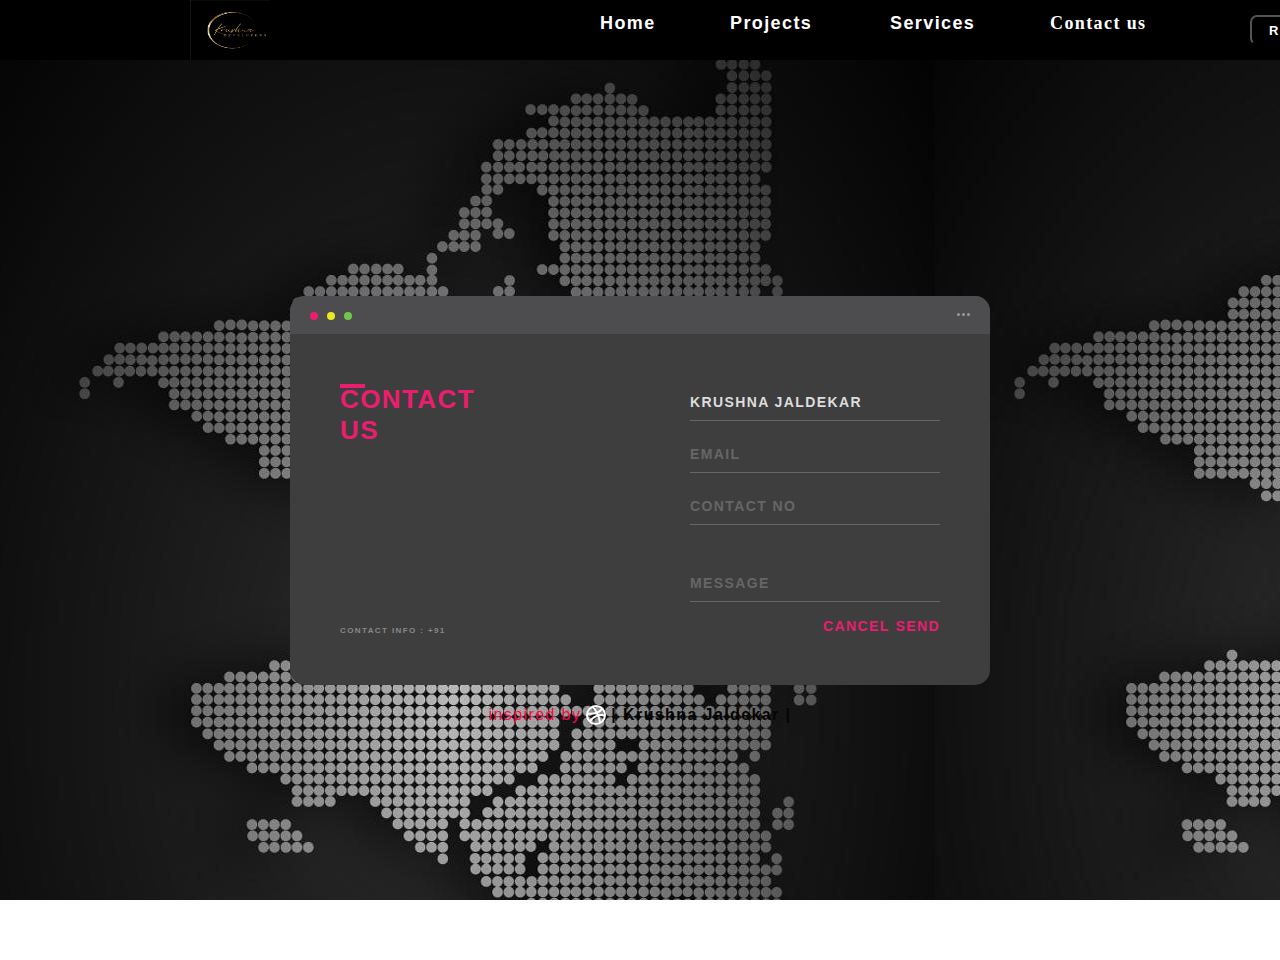
<file: contact.html>
<!DOCTYPE html>
<html lang="en">

<head>
    <meta charset="UTF-8">
    <meta name="viewport" content="width=device-width, initial-scale=1.0">
    <title>Contact</title>
</head>
<link rel="stylesheet" href="style.css">
<body>
    <div class="container">
        <div class="navbar">
            <div class="row2">
                <a class="row21" href="index.html">Home</a>
                <a class="row22" href="projects.html">Projects</a>
                <a class="row23" href="services.html">Services</a>
                <a class="row24" href="contact.html">Contact us </a>
                <i class="bi bi-brightness-high-fill" id="toggleDark"></i>
                <button  onclick="proposal.html" class="btn-1">REQUEST PROPOSAL</button>
                <img src="logo1.png" class="logo">


            </div>
        </div>
        <div class="mainc">
            <div class="background">
                <div class="container">
                  <div class="screen">
                    <div class="screen-header">
                      <div class="screen-header-left">
                        <div class="screen-header-button close"></div>
                        <div class="screen-header-button maximize"></div>
                        <div class="screen-header-button minimize"></div>
                      </div>
                      <div class="screen-header-right">
                        <div class="screen-header-ellipsis"></div>
                        <div class="screen-header-ellipsis"></div>
                        <div class="screen-header-ellipsis"></div>
                      </div>
                    </div>
                    <div class="screen-body">
                      <div class="screen-body-item left">
                        <div class="app-title">
                          <span>CONTACT</span>
                          <span>US</span>
                        </div>
                        <div class="app-contact">CONTACT INFO : +91</div>
                      </div>
                      <div class="screen-body-item">
                        <div class="app-form">
                          <div class="app-form-group">
                            <input class="app-form-control" placeholder="NAME" value="Krushna Jaldekar">
                          </div>
                          <div class="app-form-group">
                            <input class="app-form-control" placeholder="EMAIL">
                          </div>
                          <div class="app-form-group">
                            <input class="app-form-control" placeholder="CONTACT NO">
                          </div>
                          <div class="app-form-group message">
                            <input class="app-form-control" placeholder="MESSAGE">
                          </div>
                          <div class="app-form-group buttons">
                            <button class="app-form-button">CANCEL</button>
                            <button class="app-form-button">SEND</button>
                          </div>
                        </div>
                      </div>
                    </div>
                  </div>
                  <div class="credits">
                    inspired by
                    <a class="credits-link" href="https://dribbble.com/shots/2666271-Contact" target="_blank">
                      <svg class="dribbble" viewBox="0 0 200 200">
                        <g stroke="#ffffff" fill="none">
                          <circle cx="100" cy="100" r="90" stroke-width="20"></circle>
                          <path d="M62.737004,13.7923523 C105.08055,51.0454853 135.018754,126.906957 141.768278,182.963345" stroke-width="20"></path>
                          <path d="M10.3787186,87.7261455 C41.7092324,90.9577894 125.850356,86.5317271 163.474536,38.7920951" stroke-width="20"></path>
                          <path d="M41.3611549,163.928627 C62.9207607,117.659048 137.020642,86.7137169 189.041451,107.858103" stroke-width="20"></path>
                        </g>
                      </svg>
                      | Krushna Jaldekar |
                    </a>
                  </div>
                </div>
        </div>
    </div>




    </body>

</html>
</file>
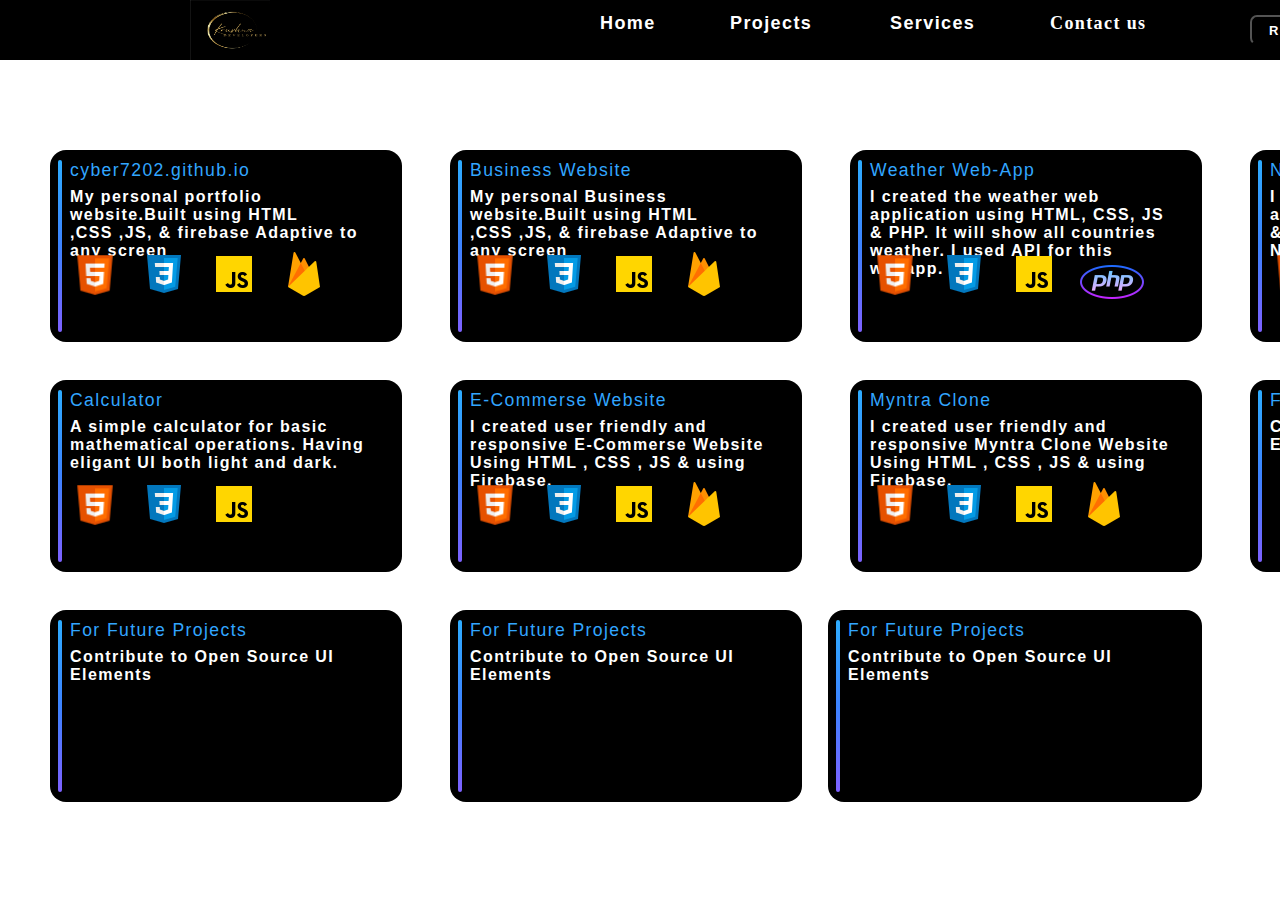
<file: projects.html>
<!DOCTYPE html>
<html lang="en">

<head>
    <meta charset="UTF-8">
    <meta name="viewport" content="width=device-width, initial-scale=1.0">
    <title>Projrcts</title>
</head>
<link rel="stylesheet" href="style.css">

<body>
    <div class="container">
        <div class="navbar">
            <div class="row2">
                <a class="row21" href="index.html">Home</a>
                <a class="row22" href="projects.html">Projects</a>
                <a class="row23" href="services.html">Services</a>
                <a class="row24" href="contact.html">Contact us </a>
                <i class="bi bi-brightness-high-fill" id="toggleDark"></i>
                <button class="btn-1">REQUEST PROPOSAL</button>
                <img src="logo1.png" class="logo">
            </div>
        </div>
        <div>
            <div class="notification">
                <div class="notiglow"></div>
                <div class="notiborderglow"></div>
                <div class="notititle">cyber7202.github.io</div>
                <div class="notibody">My personal portfolio website.Built using HTML<br> ,CSS ,JS, & firebase Adaptive
                    to any screen
                    <img src="html.png" class="b1">
                    <img src="css.png" class="b2">
                    <img src="javascript.png" class="b3">
                    <img src="firebase.png" class="b4">
                </div>

            </div>


            <!-- <div class="notification1">
                <div class="notiglow1"></div>
                <div class="notiborderglow1"></div>
                <div class="notititle1">Welcome To Uiverse</div>
                <div class="notibody1">Contribute to Open Source UI Elements</div>
              </div> -->

            <div class="notification2">
                <div class="notiglow2"></div>
                <div class="notiborderglow2"></div>
                <div class="notititle2">Business Website</div>
                <div class="notibody2">My personal Business website.Built using HTML<br> ,CSS ,JS, & firebase Adaptive
                    to any screen
                    <img src="html.png" class="b5">
                    <img src="css.png" class="b6">
                    <img src="javascript.png" class="b7">
                    <img src="firebase.png" class="b8">
                </div>
            </div>


            <div class="notification3">
                <div class="notiglow3"></div>
                <div class="notiborderglow3"></div>
                <div class="notititle3">Weather Web-App</div>
                <div class="notibody3">I created the weather web application using HTML, CSS, JS & PHP. It will show all
                    countries weather. I used API for this webapp.
                    <img src="html.png" class="b9">
                    <img src="css.png" class="b10">
                    <img src="javascript.png" class="b11">
                    <img src="php.png" class="b12">
                </div>
            </div>




            <div class="notification4">
                <div class="notiglow4"></div>
                <div class="notiborderglow4"></div>
                <div class="notititle4">News-Monkey Website</div>
                <div class="notibody4">I created the weather web application using HTML, CSS, JS & PHP. It will show all types of News. I used API for this webap
                    <img src="html.png" class="b13">
                    <img src="css.png" class="b14">
                    <img src="javascript.png" class="b15">
                </div>
            </div>




            <div class="notification5">
                <div class="notiglow5"></div>
                <div class="notiborderglow5"></div>
                <div class="notititle5">Calculator</div>
                <div class="notibody5">A simple calculator for basic mathematical operations. Having eligant UI both light and dark.
                    <img src="html.png" class="b17">
                    <img src="css.png" class="b18">
                    <img src="javascript.png" class="b19">
                </div>
            </div>


            <div class="notification6">
                <div class="notiglow6"></div>
                <div class="notiborderglow6"></div>
                <div class="notititle6">E-Commerse Website</div>
                <div class="notibody6">I created user friendly and responsive  E-Commerse Website Using HTML , CSS , JS & using Firebase.
                    <img src="html.png" class="b21">
                    <img src="css.png" class="b22">
                    <img src="javascript.png" class="b23">
                    <img src="firebase.png" class="b24">
                </div>
            </div>

            <div class="notification7">
                <div class="notiglow7"></div>
                <div class="notiborderglow7"></div>
                <div class="notititle7">Myntra Clone</div>
                <div class="notibody7">I created user friendly and responsive  Myntra Clone Website Using HTML , CSS , JS & using Firebase.
                    <img src="html.png" class="b25">
                    <img src="css.png" class="b26">
                    <img src="javascript.png" class="b27">
                    <img src="firebase.png" class="b28">
                </div>
            </div>


            <div class="notification8">
                <div class="notiglow8"></div>
                <div class="notiborderglow8"></div>
                <div class="notititle8">For Future Projects</div>
                <div class="notibody8">Contribute to Open Source UI Elements</div>
            </div>




            <div class="notification9">
                <div class="notiborderglow9"></div>
                <div class="notititle9">For Future Projects</div>
                <div class="notibody9">Contribute to Open Source UI Elements</div>
            </div>

            <div class="notification10">
                <div class="notiborderglow10"></div>
                <div class="notititle10">For Future Projects</div>
                <div class="notibody10">Contribute to Open Source UI Elements</div>
            </div>

            <div class="notification11">
                <div class="notiborderglow11"></div>
                <div class="notititle11">For Future Projects</div>
                <div class="notibody11">Contribute to Open Source UI Elements</div>
            </div>

            <div class="notification12">
                <div class="notiborderglow12"></div>
                <div class="notititle12">For Future Projects</div>
                <div class="notibody12">Contribute to Open Source UI Elements</div>
            </div>


        </div>
    </div>
</body>

</html>
</file>
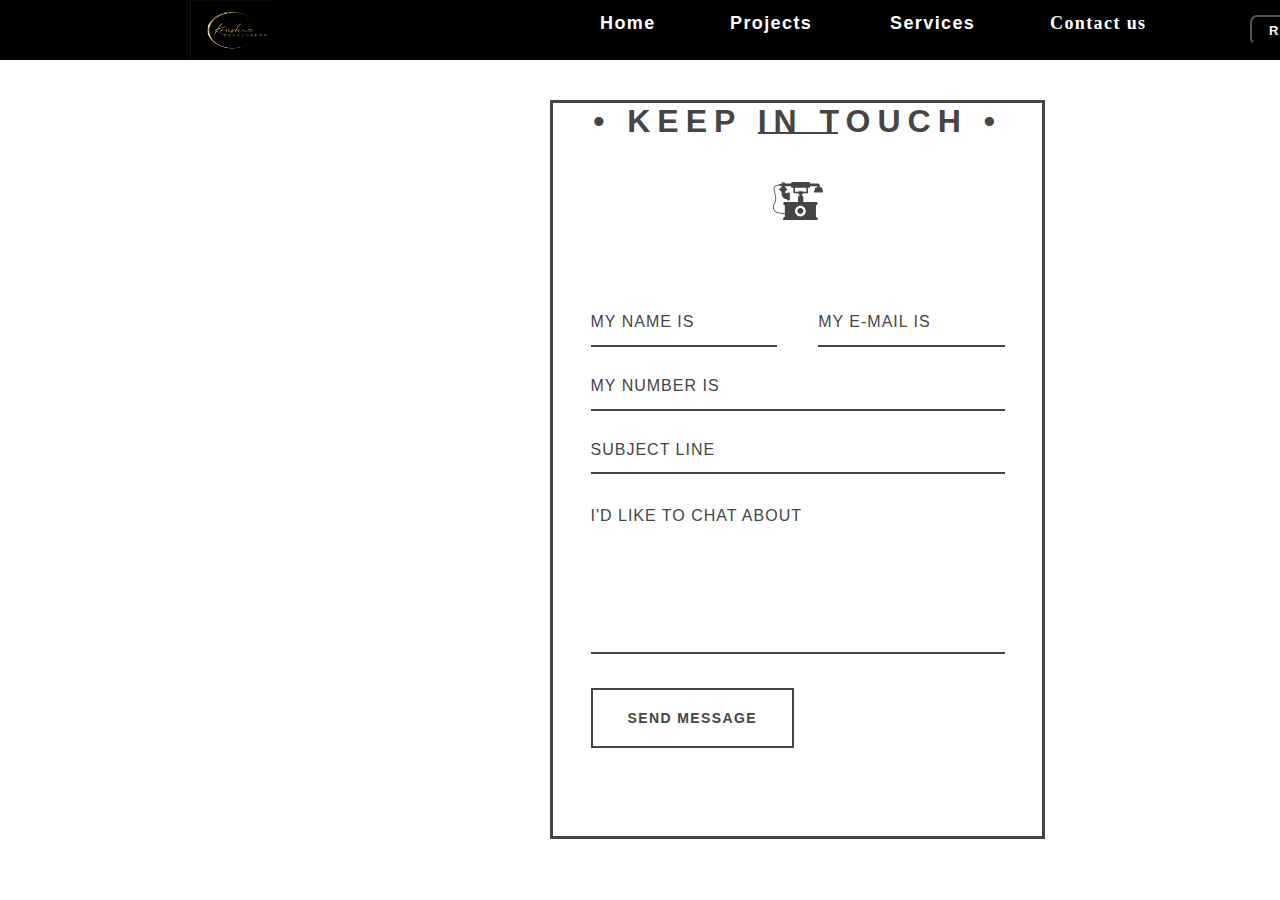
<file: proposal.html>
<!DOCTYPE html>
<html lang="en">
<head>
    <meta charset="UTF-8">
    <meta name="viewport" content="width=device-width, initial-scale=1.0">
    <title>Request Proposal</title>
</head>
<link rel="stylesheet" href="style.css">
<body>
    <div class="container">
        <div class="navbar">
            <div class="row2">
                <a class="row21" href="index.html">Home</a>
                <a class="row22" href="projects.html">Projects</a>
                <a class="row23" href="services.html">Services</a>
                <a class="row24" href="contact.html">Contact us </a>
                <i class="bi bi-brightness-high-fill" id="toggleDark"></i>
                <button class="btn-1">REQUEST PROPOSAL</button>
                <img src="logo1.png" class="logo">


            </div>
            <div class="proposal">
                <div id="container">
                    <h1>&bull; Keep in Touch &bull;</h1>
                    <div class="underline">
                    </div>
                    <div class="icon_wrapper">
                      <svg class="icon" viewBox="0 0 145.192 145.192">
                        <path d="M126.82,32.694c-2.804,0-5.08,2.273-5.08,5.075v2.721c-1.462,0-2.646,1.185-2.646,2.647v1.995    c0,1.585,1.286,2.873,2.874,2.873h20.577c1.462,0,2.646-1.185,2.646-2.647v-3.041c0-1.009-0.816-1.825-1.823-1.825v-2.722    c0-2.802-2.276-5.075-5.079-5.075h-1.985v-3.829c0-3.816-3.095-6.912-6.913-6.912h-0.589h-20.45c0-2.67-2.164-4.835-4.833-4.835    H56.843c-2.67,0-4.835,2.165-4.835,4.835H34.356v-3.384h-9.563v3.384v1.178h-7.061v1.416c-2.67,0.27-10.17,1.424-13.882,5.972    c-1.773,2.17-2.44,4.791-1.983,7.793c0.463,3.043,1.271,6.346,2.128,9.841c2.354,9.616,5.024,20.515,0.549,28.077    C2.647,79.44-3.125,90.589,2.201,99.547c4.123,6.935,13.701,10.44,28.5,10.44c1.186,0,2.405-0.023,3.658-0.068v9.028h-0.296    c-2.516,0-4.558,2.039-4.558,4.558v4.566h100.04v-4.564c0-2.519-2.039-4.558-4.558-4.558h-0.297V84.631h0.297    c2.519,0,4.558-2.037,4.558-4.556v-0.009c0-2.516-2.039-4.556-4.556-4.556l-36.786-0.009V61.973c0-2.193-1.777-3.971-3.972-3.971    v-4.711h0.456c1.629,0,2.952-1.32,2.952-2.949h14.227V34.459h1.658c2.672,0,4.834-2.165,4.834-4.834h20.45v3.069H126.82z     M34.06,75.511c-2.518,0-4.558,2.04-4.558,4.556v0.009c0,2.519,2.042,4.556,4.558,4.556h0.296v24.12l-0.042-1.168    c-15.994,0.574-26.122-2.523-30.106-9.229C-0.464,90.5,4.822,80.347,6.55,77.423c4.964-8.382,2.173-19.774-0.29-29.825    c-0.843-3.442-1.639-6.696-2.088-9.638c-0.354-2.35,0.129-4.3,1.484-5.958c3.029-3.714,9.509-4.805,12.076-5.1v1.233h7.061v1.49    v2.684c-2.403,1.114-4.153,2.997-4.676,5.237H18.15c-0.584,0-1.056,0.474-1.056,1.056v0.83c0,0.584,0.475,1.056,1.056,1.056h1.984    c0.561,2.18,2.304,3.999,4.658,5.092v0.029c0,0-2.282,20.823,16.479,22.099v1.102c0,1.177,0.955,2.133,2.133,2.133h3.297    c1.178,0,2.133-0.956,2.133-2.133V50.135c0-1.177-0.955-2.132-2.133-2.132h-3.297c-1.178,0-2.133,0.955-2.133,2.132    c-1.575-0.235-5.532-1.17-6.635-4.547c2.36-1.092,4.109-2.913,4.669-5.097h1.308c0.722,0,1.309-0.584,1.309-1.308v-0.578    c0-0.584-0.475-1.056-1.056-1.056h-1.539c-0.542-2.332-2.416-4.271-4.968-5.363v-2.559h17.651c0,2.67,2.166,4.835,4.836,4.835 h2.392v15.88h13.639c0,1.629,1.321,2.949,2.951,2.949h0.899v4.711c-2.194,0-3.972,1.778-3.972,3.971v13.529L34.06,75.511z     M95.188,101.78c0,8.655-7.012,15.665-15.664,15.665c-8.653,0-15.667-7.01-15.667-15.665c0-8.647,7.014-15.664,15.667-15.664    C88.177,86.116,95.188,93.132,95.188,101.78z M97.189,45.669h-9.556c0-0.896-0.726-1.62-1.619-1.62H74.494    c-0.896,0-1.621,0.727-1.621,1.62h-8.967v-11.21h33.283V45.669z"></path>
                        <path d="M70.865,101.78c0,4.774,3.886,8.657,8.66,8.657c4.774,0,8.657-3.883,8.657-8.657c0-4.773-3.883-8.656-8.657-8.656    C74.751,93.124,70.865,97.006,70.865,101.78z"></path>
                      </svg>
                    </div>
                    <form action="#" method="post" id="contact_form">
                      <div class="name">
                        <label for="name"></label>
                        <input type="text" placeholder="My name is" name="name" id="name_input" required>
                      </div>
                      <div class="email">
                        <label for="email"></label>
                        <input type="email" placeholder="My e-mail is" name="email" id="email_input" required>
                      </div>
                      <div class="telephone">
                        <label for="name"></label>
                        <input type="text" placeholder="My number is" name="telephone" id="telephone_input" required>
                      </div>
                      <div class="subject">
                        <label for="subject"></label>
                        <select placeholder="Subject line" name="subject" id="subject_input" required>
                          <option disabled hidden selected>Subject line</option>
                          <option>I'd like to start a project</option>
                          <option>I'd like to ask a question</option>
                          <option>I'd like to make a proposal</option>
                        </select>
                      </div>
                      <div class="message">
                        <label for="message"></label>
                        <textarea name="message" placeholder="I'd like to chat about" id="message_input" cols="30" rows="5" required></textarea>
                      </div>
                      <div class="submit">
                        <input type="submit" value="Send Message" id="form_button" />
                      </div>
                    </form><!-- // End form -->
                  </div><!-- // End #container -->
            </div>
        </div>
</body>
</html>
</file>
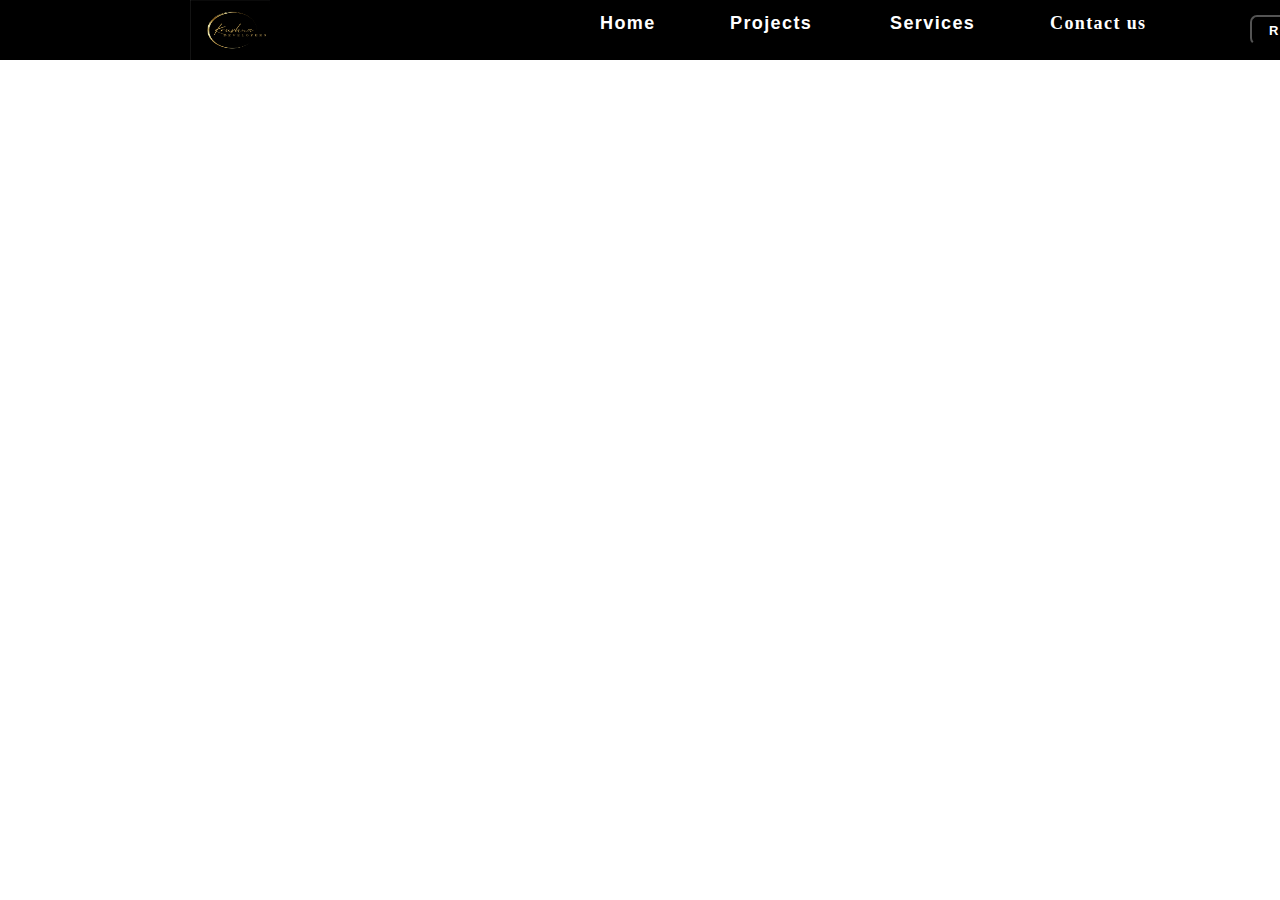
<file: services.html>
<!DOCTYPE html>
<html lang="en">
<head>
    <meta charset="UTF-8">
    <meta name="viewport" content="width=device-width, initial-scale=1.0">
    <title>Services</title>
</head>
<link rel="stylesheet" href="style.css">
<body>
    <div class="container">
        <div class="navbar">
            <div class="row2">
                <a class="row21" href="index.html">Home</a>
                <a class="row22" href="projects.html">Projects</a>
                <a class="row23" href="services.html">Services</a>
                <a class="row24" href="contact.html">Contact us </a>
                <i class="bi bi-brightness-high-fill" id="toggleDark"></i>
                <button class="btn-1">REQUEST PROPOSAL</button>
                <img src="logo1.png" class="logo">


            </div>
        </div>
</body>
</html>
</file>
<file: style.css>
* {
      margin: 0;
      padding: 0;
    }


    @import url('https://fonts.googleapis.com/css2?family=AR+One+Sans&display=swap');

    .navbar {
      height: 60px;
      width: 100%;
      background-color: black;
      font-family: 'AR One Sans', sans-serif;
      display: flex;
    }

    .row21 {
      width: 70px;
      height: 50px;
      color: white;
      /* border: 2px solid white; */
      font-size: 18px;
      position: absolute;
      top: 13px;
      left: 600px;
      text-decoration: none;
      cursor: pointer;
      font-family: 'AR One Sans', sans-serif;
    }

    .row21:hover {
      width: 70px;
      height: 50px;
      color: red;
      /* border: 2px solid white; */
      font-size: 18px;
      position: absolute;
      top: 13px;
      left: 600px;
      text-decoration: none;
      cursor: pointer;
      font-family: 'Playpen Sans', cursive;
    }

    .row22 {
      width: 100px;
      height: 50px;
      color: white;
      /* border: 2px solid white; */
      font-size: 18px;
      position: absolute;
      top: 13px;
      position: absolute;
      left: 730px;
      text-decoration: none;
      cursor: pointer;
      font-family: 'AR One Sans', sans-serif;
    }

    .row22:hover {
      width: 100px;
      height: 50px;
      color: white;
      /* border: 2px solid white; */
      font-size: 18px;
      position: absolute;
      top: 13px;
      position: absolute;
      left: 730px;
      text-decoration: none;
      cursor: pointer;
      color: red;
      font-family: 'Playpen Sans', cursive;
    }

    .row23 {
      width: 100px;
      height: 50px;
      color: white;
      /* border: 2px solid white; */
      font-size: 18px;
      position: absolute;
      top: 13px;
      position: absolute;
      left: 890px;
      text-decoration: none;
      cursor: pointer;
      font-family: 'AR One Sans', sans-serif;
    }


    .row23:hover {
      width: 100px;
      height: 50px;
      color: white;
      /* border: 2px solid white; */
      font-size: 18px;
      position: absolute;
      top: 13px;
      position: absolute;
      left: 890px;
      text-decoration: none;
      cursor: pointer;
      color: red;
      font-family: 'AR One Sans', sans-serif;
    }

    .row24 {
      width: 130px;
      height: 50px;
      color: white;
      /* border: 2px solid white; */
      font-size: 18px;
      position: absolute;
      top: 13px;
      position: absolute;
      left: 1050px;
      text-decoration: none;
      cursor: pointer;
      font-family: 'Playpen Sans', cursive;
    }

    .row24:hover {
      width: 130px;
      height: 50px;
      color: white;
      /* border: 2px solid white; */
      font-size: 18px;
      position: absolute;
      top: 13px;
      position: absolute;
      left: 1050px;
      text-decoration: none;
      cursor: pointer;
      color: red;
      font-family: 'AR One Sans', sans-serif;
    }

    .btn-1 {
      width: 200px;
      height: 30px;
      color: white;
      /* border: 2px solid white; */
      font-size: 13px;
      position: absolute;
      top: 15px;
      position: absolute;
      left: 1250px;
      text-decoration: none;
      cursor: pointer;

      background-color: transparent;
      border-radius: 7px;
      font-family: 'AR One Sans', sans-serif;
    }

    .btn-1:hover {
      width: 200px;
      height: 30px;
      color: red;
      /* border: 2px solid white; */
      font-size: 13px;
      position: absolute;
      top: 15px;
      position: absolute;
      left: 1250px;
      text-decoration: none;
      cursor: pointer;
      background-color: transparent;
      border-radius: 6px;

    }


    .logo {
      height: 60px;
      width: 80px;
      position: absolute;
      left: 190px;

    }

    .r1 {
      height: 2000px;
      width: 1536px;
      border: 2px solid black;
      position: absolute;
      top: 60px;
    }



    .animated-text {
      height: 100px;
      width: 600px;
      font-size: 34px;
      font-weight: 600;
      min-width: 280px;
      position: absolute;
      left: 200px;
      top: 120px;
    }

    .animated-text span {
      position: relative;
    }

    .animated-text span::before {
      content: "Youtuber";
      color: rgb(137, 108, 5);
      ;
      animation: words 20s infinite;
    }

    .animated-text span::after {
      content: "";
      position: absolute;
      width: calc(100% + 15px);
      height: 100%;
      background-color: white;
      border-left: 2px solid rgb(137, 108, 5);
      ;
      ;
      right: -2px;
      animation: cursor .8s infinite, typing 20s steps(20) infinite;
    }

    @keyframes cursor {
      to {
        border-left: 2px rgb(229, 224, 224);
      }
    }


    @keyframes words {

      0%,
      20% {
        content: "Web Developement |";
      }

      21%,
      40% {
        content: "Software Developement |";
      }

      41%,
      60% {
        content: "Tester |";
      }

      61%,
      80% {
        content: "Android Developemnt |";
      }

      81%,
      100% {
        content: "Game Developement |";
      }
    }

    @keyframes typing {

      10%,
      15%,
      30%,
      35%,
      50%,
      55%,
      70%,
      75%,
      90%,
      95% {
        width: 0;
      }

      5%,
      20%,
      25%,
      40%,
      45%,
      60%,
      65%,
      80%,
      85% {
        width: calc(100% + 8px);
      }
    }

    .animated-text {
      height: 100px;
      width: 800px;
      font-size: 34px;
      font-weight: 600;
      min-width: 280px;
      position: absolute;
      left: 200px;
      top: 80px;
    }

    .animated-text span {
      position: relative;
    }

    .animated-text span::before {
      content: "Youtuber";
      color: rgb(137, 108, 5);
      ;
      animation: words 20s infinite;
    }

    .animated-text span::after {
      content: "";
      position: absolute;
      width: calc(100% + 15px);
      height: 100%;
      background-color: white;
      border-left: 2px solid rgb(137, 108, 5);
      ;
      ;
      right: -2px;
      animation: cursor .8s infinite, typing 20s steps(20) infinite;
    }

    @keyframes cursor {
      to {
        border-left: 2px rgb(229, 224, 224);
      }
    }


    @keyframes words {

      0%,
      20% {
        content: "Web Developement ";
      }

      21%,
      40% {
        content: "Software Developement";
      }

      41%,
      60% {
        content: "Tester";
      }

      61%,
      80% {
        content: "Android Developemnt";
      }

      81%,
      100% {
        content: "Game Developement";
      }
    }

    @keyframes typing {

      10%,
      15%,
      30%,
      35%,
      50%,
      55%,
      70%,
      75%,
      90%,
      95% {
        width: 0;
      }

      5%,
      20%,
      25%,
      40%,
      45%,
      60%,
      65%,
      80%,
      85% {
        width: calc(100% + 8px);
      }
    }


    article {
      --img-scale: 1.001;
      --title-color: black;
      --link-icon-translate: -20px;
      --link-icon-opacity: 0;
      position: relative;
      border-radius: 16px;
      box-shadow: none;
      background: #fff;
      transform-origin: center;
      transition: all 0.4s ease-in-out;
      overflow: hidden;
    }

    article a::after {
      position: absolute;
      inset-block: 0;
      inset-inline: 0;
      cursor: pointer;
      content: "";
    }

    /* basic article elements styling */
    article h2 {
      margin: 0 0 18px 0;
      font-family: "Bebas Neue", cursive;
      font-size: 1.9rem;
      letter-spacing: 0.06em;
      color: var(--title-color);
      transition: color 0.3s ease-out;
    }

    figure {
      margin: 0;
      padding: 0;
      aspect-ratio: 16 / 9;
      overflow: hidden;
    }

    article img {
      max-width: 100%;
      transform-origin: center;
      transform: scale(var(--img-scale));
      transition: transform 0.4s ease-in-out;
    }

    .article-body {
      padding: 24px;
    }

    article a {
      display: inline-flex;
      align-items: center;
      text-decoration: none;
      color: #28666e;
    }

    article a:focus {
      outline: 1px dotted #28666e;
    }

    article a .icon {
      min-width: 24px;
      width: 24px;
      height: 24px;
      margin-left: 5px;
      transform: translateX(var(--link-icon-translate));
      opacity: var(--link-icon-opacity);
      transition: all 0.3s;
    }

    /* using the has() relational pseudo selector to update our custom properties */
    article:has(:hover, :focus) {
      --img-scale: 1.1;
      --title-color: #28666e;
      --link-icon-translate: 0;
      --link-icon-opacity: 1;
      box-shadow: rgba(0, 0, 0, 0.16) 0px 10px 36px 0px, rgba(0, 0, 0, 0.06) 0px 0px 0px 1px;
    }


    /************************ 
      Generic layout (demo looks)
      **************************/

    *,
    *::before,
    *::after {
      box-sizing: border-box;
    }


    .articles {
      display: grid;
      max-width: 1200px;
      margin-inline: auto;
      padding-inline: 24px;
      grid-template-columns: repeat(auto-fill, minmax(320px, 1fr));
      gap: 24px;
      position: absolute;
      top: 200px;
      left: 180px;
      box-shadow: 0px 10px 20px 10px gray;
      border-radius: 15px;
    }

    @media screen and (max-width: 960px) {
      article {
        container: card/inline-size;
      }

      .article-body p {
        display: none;
      }
    }

    @container card (min-width: 380px) {
      .article-wrapper {
        display: grid;
        grid-template-columns: 100px 1fr;
        gap: 16px;
      }

      .article-body {
        padding-left: 0;
      }

      figure {
        width: 100%;
        height: 100%;
        overflow: hidden;
      }

      figure img {
        height: 100%;
        aspect-ratio: 1;
        object-fit: cover;
      }
    }

    .sr-only:not(:focus):not(:active) {
      clip: rect(0 0 0 0);
      clip-path: inset(50%);
      height: 1px;
      overflow: hidden;
      position: absolute;
      white-space: nowrap;
      width: 1px;
    }

    .hire {
      background-image: url(web5.avif);
      height: 950px;
      width: 100%;
      background-repeat: no-repeat;
      background-attachment: fixed;
      background-size: cover;
      position: absolute;
      top: 900px;
      box-shadow: 0px 0px 20px 23px rgb(87, 76, 232);

    }

    .hire1 {
      height: 330px;
      width: 1350px;
      background-color: white;
      position: absolute;
      top: 80px;
      left: 90px;
      border-radius: 18px;
      background-color: rgba(199, 194, 194, 0.862);
      box-shadow: 0px 10px 30px 10px rgb(84, 74, 222);
      /* transition-duration: 600ms;
        transition-timing-function: ease;
        display: grid;
        transition-property: transform; */


    }

    .hire1:hover {
      height: 33;
      width: 1350px;
      background-color: white;
      position: absolute;
      top: 80px;
      left: 90px;
      border-radius: 18px;
      background-color: rgba(199, 194, 194, 0.862);
      box-shadow: 0px 10px 30px 10px rgb(94, 74, 222);



    }

    .btn-2 {
      height: 60px;
      width: 300px;
      border: 2px solid black;
      background-color: transparent;
      position: absolute;
      top: 300px;
      left: 600px;
      font-size: 20px;
    }

    .btn-2:hover {
      height: 60px;
      width: 300px;
      border: 2px solid black;
      background-color: white;
      color: black;
      position: absolute;
      top: 300px;
      left: 600px;
      transition: 1s;
    }

    .p1 {
      font-size: 40px;
      left: 550px;
      position: absolute;
      top: 10px;

    }

    .p2 {
      position: absolute;
      left: 580px;
      top: 60px;
      font-size: 20px;
      margin-top: 20px;

    }


    .p3 {
      position: absolute;
      left: 50px;
      top: 5px;
      border-bottom: 2px double black;
    }

    .contact1 {
      height: 500px;
      width: 100%;
      background-color: white;
      position: absolute;
      /* bottom: 50px; */
      top: 850px;

      border-radius: 15px;
    }

    .p3 {
      font-size: 40px;
      position: absolute;
      left: 580px;
      color: blue;

    }

    .s1 {
      font-size: 20px;
      position: absolute;
      top: 100px;
      text-align: center;
      right: 300px;
    }


    .ic1 {
      height: 50px;
      width: 50px;
      position: absolute;
      left: 600px;
      top: 75px;
    }

    .p4 {
      position: absolute;
      left: 650px;
      top: 78px;
      font-size: 25px;

    }

    .ic2 {
      height: 50px;
      width: 50px;
      position: absolute;
      left: 600px;
      top: 125px;
    }

    .p5 {
      position: absolute;
      left: 650px;
      top: 138px;
      font-size: 25px;


    }

    .ic3 {
      height: 40px;
      width: 40px;
      position: absolute;
      left: 610px;
      top: 195px;
    }

    .p6 {
      position: absolute;
      left: 660px;
      top: 198px;
      font-size: 25px;

    }

    .btn-3 {
      position: absolute;
      top: 270px;
      left: 660px;
      height: 40px;
      width: 250px;
      background-color: rgb(220, 66, 66);
      border-radius: 10px;
    }

    .btn-3:hover {
      position: absolute;
      top: 270px;
      left: 660px;
      height: 40px;
      width: 250px;
      background-color: rgb(60, 210, 236);
      border-radius: 10px;
    }

    .hire2 {
      height: 350px;
      width: 100%;
      background-color: white;
      position: absolute;
      /* bottom: 50px; */
      top: 450px;
      border-radius: 15px;
      margin-bottom: 10px;
      margin-top: 20px;
    }



    .container1 {
      width: 300px;
      height: 300px;

      position: absolute;
      top: 0;
      right: 0;
      left: 0;
      bottom: 0;
      margin: auto;

      background: url("web1.jpg");
      background-color: black;
      background-size: cover;
      cursor: pointer;

      -webkit-box-shadow: 0 0 5px #000;
      box-shadow: 0 0 5px #000;
    }

    .overlay {
      width: 100%;
      height: 100%;

      display: grid;
      grid-template-columns: 1fr;
      grid-template-rows: 1fr 2fr 2fr 1fr;

      background: rgba(77, 77, 77, .9);
      color: $bg;
      opacity: 0;
      transition: all 0.5s;

      font-family: 'Playfair Display', serif;
    }


    .items {
      padding-left: 20px;
      letter-spacing: 3px;
    }

    .head {
      font-size: 30px;
      line-height: 40px;

      transform: translateY(40px);
      transition: all 0.7s;

      hr {
        display: block;
        width: 0;

        border: none;
        border-bottom: solid 2px $bg;

        position: absolute;
        bottom: 0;
        left: 20px;

        transition: all .5s;
      }
    }

    .price {
      font-size: 22px;
      line-height: 10px;
      font-weight: bold;
      opacity: 0;
      transform: translateY(40px);
      transition: all 0.7s;

      .old {
        text-decoration: line-through;
        color: lighten(rgb(77, 77, 77), 40%);
      }
    }

    .cart {
      font-size: 12px;
      opacity: 0;
      letter-spacing: 1px;
      font-family: 'Lato', sans-serif;
      transform: translateY(40px);
      transition: all 0.7s;

      i {
        font-size: 16px;
      }

      span {
        margin-left: 10px;
      }
    }

    .container1:hover .overlay {
      opacity: 1;

      & .head {
        transform: translateY(0px);
      }

      & hr {
        width: 75px;
        transition-delay: 0.4s;
      }

      & .price {
        transform: translateY(0px);
        transition-delay: 0.3s;
        opacity: 1;
      }

      & .cart {
        transform: translateY(0px);
        transition-delay: 0.6s;
        opacity: 1;
      }
    }

    .container2 {
      width: 300px;
      height: 300px;
      position: absolute;
      top: 0;
      right: 1050px;
      left: 0;
      bottom: 0;
      margin: auto;
      border-radius: 10px;

      background: url("soft.jpg");
      background-color: black;
      background-size: cover;
      cursor: pointer;
      box-shadow: 0px 10px 20px 20px gray;
      -webkit-box-shadow: 0 0 5px #000;
      box-shadow: 0 0 5px #000;
    }

    .overlay {
      width: 100%;
      height: 100%;

      display: grid;
      grid-template-columns: 1fr;
      grid-template-rows: 1fr 2fr 2fr 1fr;

      background: rgba(77, 77, 77, .9);
      color: $bg;
      opacity: 0;
      transition: all 0.5s;

      font-family: 'Playfair Display', serif;
    }


    .items {
      padding-left: 20px;
      letter-spacing: 3px;
    }

    .head {
      font-size: 30px;
      line-height: 40px;

      transform: translateY(40px);
      transition: all 0.7s;

      hr {
        display: block;
        width: 0;

        border: none;
        border-bottom: solid 2px $bg;

        position: absolute;
        bottom: 0;
        left: 20px;

        transition: all .5s;
      }
    }

    .price {
      font-size: 22px;
      line-height: 10px;
      font-weight: bold;
      opacity: 0;
      transform: translateY(40px);
      transition: all 0.7s;

      .old {
        text-decoration: line-through;
        color: lighten(rgb(77, 77, 77), 40%);
      }
    }

    .cart {
      font-size: 12px;
      opacity: 0;
      letter-spacing: 1px;
      font-family: 'Lato', sans-serif;
      transform: translateY(40px);
      transition: all 0.7s;

      i {
        font-size: 16px;
      }

      span {
        margin-left: 10px;
      }
    }

    .container2:hover .overlay {
      opacity: 1;

      & .head {
        transform: translateY(0px);
      }

      & hr {
        width: 75px;
        transition-delay: 0.4s;
      }

      & .price {
        transform: translateY(0px);
        transition-delay: 0.3s;
        opacity: 1;
      }

      & .cart {
        transform: translateY(0px);
        transition-delay: 0.6s;
        opacity: 1;
      }
    }

    .container3 {
      width: 300px;
      height: 300px;
      position: absolute;
      top: 30px;
      left: 1150px;
      border-radius: 10px;

      background: url("app.jpg");
      background-color: black;
      background-size: cover;
      cursor: pointer;
      box-shadow: 0px 10px 20px 20px gray;
      -webkit-box-shadow: 0 0 5px #000;
      box-shadow: 0 0 5px #000;
    }

    .overlay {
      width: 100%;
      height: 100%;

      display: grid;
      grid-template-columns: 1fr;
      grid-template-rows: 1fr 2fr 2fr 1fr;

      background: rgba(77, 77, 77, .9);
      color: $bg;
      opacity: 0;
      transition: all 0.5s;

      font-family: 'Playfair Display', serif;
    }


    .items {
      padding-left: 20px;
      letter-spacing: 3px;
    }

    .head {
      font-size: 30px;
      line-height: 40px;

      transform: translateY(40px);
      transition: all 0.7s;

      hr {
        display: block;
        width: 0;

        border: none;
        border-bottom: solid 2px $bg;

        position: absolute;
        bottom: 0;
        left: 20px;

        transition: all .5s;
      }
    }

    .price {
      font-size: 22px;
      line-height: 10px;
      font-weight: bold;
      opacity: 0;
      transform: translateY(40px);
      transition: all 0.7s;

      .old {
        text-decoration: line-through;
        color: lighten(rgb(77, 77, 77), 40%);
      }
    }

    .cart {
      font-size: 12px;
      opacity: 0;
      letter-spacing: 1px;
      font-family: 'Lato', sans-serif;
      transform: translateY(40px);
      transition: all 0.7s;

      i {
        font-size: 16px;
      }

      span {
        margin-left: 10px;
      }
    }

    .container3:hover .overlay {
      opacity: 1;

      & .head {
        transform: translateY(0px);
      }

      & hr {
        width: 75px;
        transition-delay: 0.4s;
      }

      & .price {
        transform: translateY(0px);
        transition-delay: 0.3s;
        opacity: 1;
      }

      & .cart {
        transform: translateY(0px);
        transition-delay: 0.6s;
        opacity: 1;
      }
    }

    .l1 {
      position: absolute;
      top: 200px;
      height: 80;
      width: 80px;
      left: 270px;
    }

    .l2 {
      position: absolute;
      top: 200px;
      height: 80px;
      width: 80px;
      left: 370px;
    }

    .l3 {
      position: absolute;
      top: 200px;
      height: 80px;
      width: 80px;
      left: 470px;
    }

    .l4 {
      position: absolute;
      top: 200px;
      height: 80px;
      width: 80px;
      left: 570px;
    }

    .l5 {
      position: absolute;
      top: 200px;
      height: 80px;
      width: 80px;
      left: 670px;
    }

    .l6 {
      position: absolute;
      top: 200px;
      height: 80px;
      width: 80px;
      left: 770px;
    }

    .l7 {
      position: absolute;
      top: 200px;
      height: 80px;
      width: 80px;
      left: 870px;
    }

    .l8 {
      position: absolute;
      top: 200px;
      height: 80px;
      width: 80px;
      left: 970px;
    }

    .l9 {
      position: absolute;
      top: 200px;
      height: 80px;
      width: 80px;
      left: 1100px;
    }

    .contact {
      position: absolute;
      top: 400px;
      left: 460px;
      font-size: 30px;
    }

    .mail {
      height: 50px;
      width: 50px;
      position: absolute;
      top: 440px;
      left: 600px;
    }

    .mail1 {
      position: absolute;
      top: 450px;
      left: 650px;
      font-size: 20px;

    }

    .contact3 {
      height: 50px;
      width: 50px;
      position: absolute;
      top: 1350px;
      left: 650px;

    }

    .contact4 {
      position: absolute;
      top: 1350px;
      left: 690px;
      font-size: 20px;
      /* border-bottom: 2px solid black; */
    }

    .footer {
      border-top: 2px solid black;
      height: 70px;
      width: 100%;
      position: absolute;
      top: 2400px;
    }

    .footer1 {
      font-size: 20px;
      position: absolute;
      top: 10px;
      left: 550px;

    }

    .notification {
      display: flex;
      flex-direction: column;
      isolation: isolate;
      position: absolute;
      left: 50px;
      top: 150px;
      width: 22rem;
      height: 12rem;
      background: black;
      border-radius: 1rem;
      overflow: hidden;
      font-family: 'Gill Sans', 'Gill Sans MT', Calibri, 'Trebuchet MS', sans-serif;
      font-size: 16px;
      --gradient: linear-gradient(to bottom, #2eadff, #3d83ff, #7e61ff);
      --color: #32a6ff
    }

    .notification:before {
      position: absolute;
      content: "";
      inset: 0.0625rem;
      border-radius: 0.9375rem;
      background: black;
      z-index: 2
    }

    .notification:after {
      position: absolute;
      content: "";
      width: 0.25rem;
      inset: 0.65rem auto 0.65rem 0.5rem;
      border-radius: 0.125rem;
      background: var(--gradient);
      transition: transform 300ms ease;
      z-index: 4;
    }

    .notification:hover:after {
      transform: translateX(0.15rem)
    }

    .notititle {
      color: var(--color);
      padding: 0.65rem 0.25rem 0.4rem 1.25rem;
      font-weight: 500;
      font-size: 1.1rem;
      transition: transform 300ms ease;
      z-index: 5;
    }

    .notification:hover .notititle {
      transform: translateX(0.15rem)
    }

    .notibody {
      color: white;
      padding: 0 1.25rem;
      transition: transform 300ms ease;
      z-index: 5;
    }

    .notification:hover .notibody {
      transform: translateX(0.25rem)
    }

    .notiglow,
    .notiborderglow {
      position: absolute;
      width: 20rem;
      height: 20rem;
      transform: translate(-50%, -50%);
      background: radial-gradient(circle closest-side at center, white, transparent);
      opacity: 0;
      transition: opacity 300ms ease;
    }

    .notiglow {
      z-index: 3;
    }

    .notiborderglow {
      z-index: 1;
    }

    .notification:hover .notiglow {
      opacity: 0.1
    }

    .notification:hover .notiborderglow {
      opacity: 0.1
    }

    .note {
      color: var(--color);
      position: fixed;
      top: 80%;
      left: 50%;
      transform: translateX(-50%);
      text-align: center;
      font-size: 20px;
      width: 75%;
    }








    .notification2 {
      display: flex;
      flex-direction: column;
      isolation: isolate;
      position: absolute;
      left: 450px;
      top: 150px;
      width: 22rem;
      height: 12rem;
      background: black;
      border-radius: 1rem;
      overflow: hidden;
      font-family: 'Gill Sans', 'Gill Sans MT', Calibri, 'Trebuchet MS', sans-serif;
      font-size: 16px;
      --gradient: linear-gradient(to bottom, #2eadff, #3d83ff, #7e61ff);
      --color: #32a6ff
    }

    .notification2:before {
      position: absolute;
      content: "";
      inset: 0.0625rem;
      border-radius: 0.9375rem;
      background: black;
      z-index: 2
    }

    .notification2:after {
      position: absolute;
      content: "";
      width: 0.25rem;
      inset: 0.65rem auto 0.65rem 0.5rem;
      border-radius: 0.125rem;
      background: var(--gradient);
      transition: transform 300ms ease;
      z-index: 4;
    }

    .notification2:hover:after {
      transform: translateX(0.15rem)
    }

    .notititle2 {
      color: var(--color);
      padding: 0.65rem 0.25rem 0.4rem 1.25rem;
      font-weight: 500;
      font-size: 1.1rem;
      transition: transform 300ms ease;
      z-index: 5;
    }

    .notification2:hover .notititle2 {
      transform: translateX(0.15rem)
    }

    .notibody2 {
      color: white;
      padding: 0 1.25rem;
      transition: transform 300ms ease;
      z-index: 5;
    }

    .notification2:hover .notibody2 {
      transform: translateX(0.25rem)
    }

    .notiglow2,
    .notiborderglow2 {
      position: absolute;
      width: 20rem;
      height: 20rem;
      transform: translate(-50%, -50%);
      background: radial-gradient(circle closest-side at center, white, transparent);
      opacity: 0;
      transition: opacity 300ms ease;
    }

    .notiglow2 {
      z-index: 3;
    }

    .notiborderglow2 {
      z-index: 1;
    }

    .notification2:hover .notiglow2 {
      opacity: 0.1
    }

    .notification2:hover .notiborderglow2 {
      opacity: 0.1
    }

    .note2 {
      color: var(--color);
      position: fixed;
      top: 80%;
      left: 50%;
      transform: translateX(-50%);
      text-align: center;
      font-size: 0.9rem;
      width: 75%;
    }










    .notification3 {
      display: flex;
      flex-direction: column;
      isolation: isolate;
      position: absolute;
      left: 850px;
      top: 150px;
      width: 22rem;
      height: 12rem;
      background: black;
      border-radius: 1rem;
      overflow: hidden;
      font-family: 'Gill Sans', 'Gill Sans MT', Calibri, 'Trebuchet MS', sans-serif;
      font-size: 16px;
      --gradient: linear-gradient(to bottom, #2eadff, #3d83ff, #7e61ff);
      --color: #32a6ff
    }

    .notification3:before {
      position: absolute;
      content: "";
      inset: 0.0625rem;
      border-radius: 0.9375rem;
      background: black;
      z-index: 2
    }

    .notification3:after {
      position: absolute;
      content: "";
      width: 0.25rem;
      inset: 0.65rem auto 0.65rem 0.5rem;
      border-radius: 0.125rem;
      background: var(--gradient);
      transition: transform 300ms ease;
      z-index: 4;
    }

    .notification3:hover:after {
      transform: translateX(0.15rem)
    }

    .notititle3 {
      color: var(--color);
      padding: 0.65rem 0.25rem 0.4rem 1.25rem;
      font-weight: 500;
      font-size: 1.1rem;
      transition: transform 300ms ease;
      z-index: 5;
    }

    .notification3:hover .notititle3 {
      transform: translateX(0.15rem)
    }

    .notibody3 {
      color: white;
      padding: 0 1.25rem;
      transition: transform 300ms ease;
      z-index: 5;
    }

    .notification3:hover .notibody3 {
      transform: translateX(0.25rem)
    }

    .notiglow3,
    .notiborderglow3 {
      position: absolute;
      width: 20rem;
      height: 20rem;
      transform: translate(-50%, -50%);
      background: radial-gradient(circle closest-side at center, white, transparent);
      opacity: 0;
      transition: opacity 300ms ease;
    }

    .notiglow3 {
      z-index: 3;
    }

    .notiborderglow3 {
      z-index: 1;
    }

    .notification3:hover .notiglow {
      opacity: 0.1
    }

    .notification3:hover .notiborderglow3 {
      opacity: 0.1
    }

    .note3 {
      color: var(--color);
      position: fixed;
      top: 80%;
      left: 50%;
      transform: translateX(-50%);
      text-align: center;
      font-size: 0.9rem;
      width: 75%;
    }








    .notification4 {
      display: flex;
      flex-direction: column;
      isolation: isolate;
      position: absolute;
      left: 1250px;
      top: 150px;
      width: 22rem;
      height: 12rem;
      background: black;
      border-radius: 1rem;
      overflow: hidden;
      font-family: 'Gill Sans', 'Gill Sans MT', Calibri, 'Trebuchet MS', sans-serif;
      font-size: 16px;
      --gradient: linear-gradient(to bottom, #2eadff, #3d83ff, #7e61ff);
      --color: #32a6ff
    }

    .notification4:before {
      position: absolute;
      content: "";
      inset: 0.0625rem;
      border-radius: 0.9375rem;
      background: black;
      z-index: 2
    }

    .notification4:after {
      position: absolute;
      content: "";
      width: 0.25rem;
      inset: 0.65rem auto 0.65rem 0.5rem;
      border-radius: 0.125rem;
      background: var(--gradient);
      transition: transform 300ms ease;
      z-index: 4;
    }

    .notification4:hover:after {
      transform: translateX(0.15rem)
    }

    .notititle4 {
      color: var(--color);
      padding: 0.65rem 0.25rem 0.4rem 1.25rem;
      font-weight: 500;
      font-size: 1.1rem;
      transition: transform 300ms ease;
      z-index: 5;
    }

    .notification4:hover .notititle4 {
      transform: translateX(0.15rem)
    }

    .notibody4 {
      color: white;
      padding: 0 1.25rem;
      transition: transform 300ms ease;
      z-index: 5;
    }

    .notification4:hover .notibody4 {
      transform: translateX(0.25rem)
    }

    .notiglow4,
    .notiborderglow4 {
      position: absolute;
      width: 20rem;
      height: 20rem;
      transform: translate(-50%, -50%);
      background: radial-gradient(circle closest-side at center, white, transparent);
      opacity: 0;
      transition: opacity 300ms ease;
    }

    .notiglo4w {
      z-index: 3;
    }

    .notiborderglow4 {
      z-index: 1;
    }

    .notification4:hover .notiglow4 {
      opacity: 0.1
    }

    .notification4:hover .notiborderglow4 {
      opacity: 0.1
    }

    .note4 {
      color: var(--color);
      position: fixed;
      top: 80%;
      left: 50%;
      transform: translateX(-50%);
      text-align: center;
      font-size: 0.9rem;
      width: 75%;
    }




    .notification5 {
      display: flex;
      flex-direction: column;
      isolation: isolate;
      position: absolute;
      left: 50px;
      top: 380px;
      width: 22rem;
      height: 12rem;
      background: black;
      border-radius: 1rem;
      overflow: hidden;
      font-family: 'Gill Sans', 'Gill Sans MT', Calibri, 'Trebuchet MS', sans-serif;
      font-size: 16px;
      --gradient: linear-gradient(to bottom, #2eadff, #3d83ff, #7e61ff);
      --color: #32a6ff
    }

    .notification5:before {
      position: absolute;
      content: "";
      inset: 0.0625rem;
      border-radius: 0.9375rem;
      background: black;
      z-index: 2
    }

    .notification5:after {
      position: absolute;
      content: "";
      width: 0.25rem;
      inset: 0.65rem auto 0.65rem 0.5rem;
      border-radius: 0.125rem;
      background: var(--gradient);
      transition: transform 300ms ease;
      z-index: 4;
    }

    .notification5:hover:after {
      transform: translateX(0.15rem)
    }

    .notititle5 {
      color: var(--color);
      padding: 0.65rem 0.25rem 0.4rem 1.25rem;
      font-weight: 500;
      font-size: 1.1rem;
      transition: transform 300ms ease;
      z-index: 5;
    }

    .notification5:hover .notititle5 {
      transform: translateX(0.15rem)
    }

    .notibody5 {
      color: white;
      padding: 0 1.25rem;
      transition: transform 300ms ease;
      z-index: 5;
    }

    .notification5:hover .notibody5 {
      transform: translateX(0.25rem)
    }

    .notiglow5,
    .notiborderglow5 {
      position: absolute;
      width: 20rem;
      height: 20rem;
      transform: translate(-50%, -50%);
      background: radial-gradient(circle closest-side at center, white, transparent);
      opacity: 0;
      transition: opacity 300ms ease;
    }

    .notiglow5 {
      z-index: 3;
    }

    .notiborderglow5 {
      z-index: 1;
    }

    .notification5:hover .notiglow5 {
      opacity: 0.1
    }

    .notification5:hover .notiborderglow5 {
      opacity: 0.1
    }

    .note5 {
      color: var(--color);
      position: fixed;
      top: 80%;
      left: 50%;
      transform: translateX(-50%);
      text-align: center;
      font-size: 0.9rem;
      width: 75%;
    }








    .notification6 {
      display: flex;
      flex-direction: column;
      isolation: isolate;
      position: absolute;
      left: 450px;
      top: 380px;
      width: 22rem;
      height: 12rem;
      background: black;
      border-radius: 1rem;
      overflow: hidden;
      font-family: 'Gill Sans', 'Gill Sans MT', Calibri, 'Trebuchet MS', sans-serif;
      font-size: 16px;
      --gradient: linear-gradient(to bottom, #2eadff, #3d83ff, #7e61ff);
      --color: #32a6ff
    }

    .notification6:before {
      position: absolute;
      content: "";
      inset: 0.0625rem;
      border-radius: 0.9375rem;
      background: black;
      z-index: 2
    }

    .notification6:after {
      position: absolute;
      content: "";
      width: 0.25rem;
      inset: 0.65rem auto 0.65rem 0.5rem;
      border-radius: 0.125rem;
      background: var(--gradient);
      transition: transform 300ms ease;
      z-index: 4;
    }

    .notification6:hover:after {
      transform: translateX(0.15rem)
    }

    .notititle6 {
      color: var(--color);
      padding: 0.65rem 0.25rem 0.4rem 1.25rem;
      font-weight: 500;
      font-size: 1.1rem;
      transition: transform 300ms ease;
      z-index: 5;
    }

    .notification6:hover .notititle6 {
      transform: translateX(0.15rem)
    }

    .notibody6 {
      color: white;
      padding: 0 1.25rem;
      transition: transform 300ms ease;
      z-index: 5;
    }

    .notification6:hover .notibody6 {
      transform: translateX(0.25rem)
    }

    .notiglow6,
    .notiborderglow6 {
      position: absolute;
      width: 20rem;
      height: 20rem;
      transform: translate(-50%, -50%);
      background: radial-gradient(circle closest-side at center, white, transparent);
      opacity: 0;
      transition: opacity 300ms ease;
    }

    .notiglow6 {
      z-index: 3;
    }

    .notiborderglow6 {
      z-index: 1;
    }

    .notification6:hover .notiglow6 {
      opacity: 0.1
    }

    .notification6:hover .notiborderglow6 {
      opacity: 0.1
    }

    .note6 {
      color: var(--color);
      position: fixed;
      top: 80%;
      left: 50%;
      transform: translateX(-50%);
      text-align: center;
      font-size: 0.9rem;
      width: 75%;
    }










    .notification7 {
      display: flex;
      flex-direction: column;
      isolation: isolate;
      position: absolute;
      left: 850px;
      top: 380px;
      width: 22rem;
      height: 12rem;
      background: black;
      border-radius: 1rem;
      overflow: hidden;
      font-family: 'Gill Sans', 'Gill Sans MT', Calibri, 'Trebuchet MS', sans-serif;
      font-size: 16px;
      --gradient: linear-gradient(to bottom, #2eadff, #3d83ff, #7e61ff);
      --color: #32a6ff
    }

    .notification7:before {
      position: absolute;
      content: "";
      inset: 0.0625rem;
      border-radius: 0.9375rem;
      background: black;
      z-index: 2
    }

    .notification7:after {
      position: absolute;
      content: "";
      width: 0.25rem;
      inset: 0.65rem auto 0.65rem 0.5rem;
      border-radius: 0.125rem;
      background: var(--gradient);
      transition: transform 300ms ease;
      z-index: 4;
    }

    .notification7:hover:after {
      transform: translateX(0.15rem)
    }

    .notititle7 {
      color: var(--color);
      padding: 0.65rem 0.25rem 0.4rem 1.25rem;
      font-weight: 500;
      font-size: 1.1rem;
      transition: transform 300ms ease;
      z-index: 5;
    }

    .notification7:hover .notititle7 {
      transform: translateX(0.15rem)
    }

    .notibody7 {
      color: white;
      padding: 0 1.25rem;
      transition: transform 300ms ease;
      z-index: 5;
    }

    .notification7:hover .notibody7 {
      transform: translateX(0.25rem)
    }

    .notiglow7,
    .notiborderglow7 {
      position: absolute;
      width: 20rem;
      height: 20rem;
      transform: translate(-50%, -50%);
      background: radial-gradient(circle closest-side at center, white, transparent);
      opacity: 0;
      transition: opacity 300ms ease;
    }

    .notiglow7 {
      z-index: 3;
    }

    .notiborderglow7 {
      z-index: 1;
    }

    .notification7:hover .notiglow7 {
      opacity: 0.1
    }

    .notification7:hover .notiborderglow7 {
      opacity: 0.1
    }

    .note7 {
      color: var(--color);
      position: fixed;
      top: 80%;
      left: 50%;
      transform: translateX(-50%);
      text-align: center;
      font-size: 0.9rem;
      width: 75%;
    }








    .notification8 {
      display: flex;
      flex-direction: column;
      isolation: isolate;
      position: absolute;
      left: 1250px;
      top: 380px;
      width: 22rem;
      height: 12rem;
      background: black;
      border-radius: 1rem;
      overflow: hidden;
      font-family: 'Gill Sans', 'Gill Sans MT', Calibri, 'Trebuchet MS', sans-serif;
      font-size: 16px;
      --gradient: linear-gradient(to bottom, #2eadff, #3d83ff, #7e61ff);
      --color: #32a6ff
    }

    .notification8:before {
      position: absolute;
      content: "";
      inset: 0.0625rem;
      border-radius: 0.9375rem;
      background: black;
      z-index: 2
    }

    .notification8:after {
      position: absolute;
      content: "";
      width: 0.25rem;
      inset: 0.65rem auto 0.65rem 0.5rem;
      border-radius: 0.125rem;
      background: var(--gradient);
      transition: transform 300ms ease;
      z-index: 4;
    }

    .notification8:hover:after {
      transform: translateX(0.15rem)
    }

    .notititle8 {
      color: var(--color);
      padding: 0.65rem 0.25rem 0.4rem 1.25rem;
      font-weight: 500;
      font-size: 1.1rem;
      transition: transform 300ms ease;
      z-index: 5;
    }

    .notification8:hover .notititle4 {
      transform: translateX(0.15rem)
    }

    .notibody8 {
      color: white;
      padding: 0 1.25rem;
      transition: transform 300ms ease;
      z-index: 5;
    }

    .notification8:hover .notibody {
      transform: translateX(0.25rem)
    }

    .notiglow8,
    .notiborderglow8 {
      position: absolute;
      width: 20rem;
      height: 20rem;
      transform: translate(-50%, -50%);
      background: radial-gradient(circle closest-side at center, white, transparent);
      opacity: 0;
      transition: opacity 300ms ease;
    }

    .notiglow8 {
      z-index: 3;
    }

    .notiborderglow8 {
      z-index: 1;
    }

    .notification8:hover .notiglow {
      opacity: 0.1
    }

    .notification8:hover .notiborderglow {
      opacity: 0.1
    }

    .note8 {
      color: var(--color);
      position: fixed;
      top: 80%;
      left: 50%;
      transform: translateX(-50%);
      text-align: center;
      font-size: 0.9rem;
      width: 75%;
    }




    .notification9 {
      display: flex;
      flex-direction: column;
      isolation: isolate;
      position: absolute;
      left: 50px;
      top: 610px;
      width: 22rem;
      height: 12rem;
      background: black;
      border-radius: 1rem;
      overflow: hidden;
      font-family: 'Gill Sans', 'Gill Sans MT', Calibri, 'Trebuchet MS', sans-serif;
      font-size: 16px;
      --gradient: linear-gradient(to bottom, #2eadff, #3d83ff, #7e61ff);
      --color: #32a6ff
    }

    .notification9:before {
      position: absolute;
      content: "";
      inset: 0.0625rem;
      border-radius: 0.9375rem;
      background: black;
      z-index: 2
    }

    .notification9:after {
      position: absolute;
      content: "";
      width: 0.25rem;
      inset: 0.65rem auto 0.65rem 0.5rem;
      border-radius: 0.125rem;
      background: var(--gradient);
      transition: transform 300ms ease;
      z-index: 4;
    }

    .notification9:hover:after {
      transform: translateX(0.15rem)
    }

    .notititle9 {
      color: var(--color);
      padding: 0.65rem 0.25rem 0.4rem 1.25rem;
      font-weight: 500;
      font-size: 1.1rem;
      transition: transform 300ms ease;
      z-index: 5;
    }

    .notification9:hover .notititle9 {
      transform: translateX(0.15rem)
    }

    .notibody9 {
      color: white;
      padding: 0 1.25rem;
      transition: transform 300ms ease;
      z-index: 5;
    }

    .notification9:hover .notibody9 {
      transform: translateX(0.25rem)
    }

    .notiglow9,
    .notiborderglow9 {
      position: absolute;
      width: 20rem;
      height: 20rem;
      transform: translate(-50%, -50%);
      background: radial-gradient(circle closest-side at center, white, transparent);
      opacity: 0;
      transition: opacity 300ms ease;
    }

    .notiglow9 {
      z-index: 3;
    }

    .notiborderglow9 {
      z-index: 1;
    }

    .notification9:hover .notiglow9 {
      opacity: 0.1
    }

    .notification9:hover .notiborderglow9 {
      opacity: 0.1
    }

    .note9 {
      color: var(--color);
      position: fixed;
      top: 80%;
      left: 50%;
      transform: translateX(-50%);
      text-align: center;
      font-size: 0.9rem;
      width: 75%;
    }








    .notification10 {
      display: flex;
      flex-direction: column;
      isolation: isolate;
      position: absolute;
      left: 450px;
      top: 610px;
      width: 22rem;
      height: 12rem;
      background: black;
      border-radius: 1rem;
      overflow: hidden;
      font-family: 'Gill Sans', 'Gill Sans MT', Calibri, 'Trebuchet MS', sans-serif;
      font-size: 16px;
      --gradient: linear-gradient(to bottom, #2eadff, #3d83ff, #7e61ff);
      --color: #32a6ff
    }

    .notification10:before {
      position: absolute;
      content: "";
      inset: 0.0625rem;
      border-radius: 0.9375rem;
      background: black;
      z-index: 2
    }

    .notification10:after {
      position: absolute;
      content: "";
      width: 0.25rem;
      inset: 0.65rem auto 0.65rem 0.5rem;
      border-radius: 0.125rem;
      background: var(--gradient);
      transition: transform 300ms ease;
      z-index: 4;
    }

    .notification10:hover:after {
      transform: translateX(0.15rem)
    }

    .notititle10 {
      color: var(--color);
      padding: 0.65rem 0.25rem 0.4rem 1.25rem;
      font-weight: 500;
      font-size: 1.1rem;
      transition: transform 300ms ease;
      z-index: 5;
    }

    .notification10:hover .notititle10 {
      transform: translateX(0.15rem)
    }

    .notibody10 {
      color: white;
      padding: 0 1.25rem;
      transition: transform 300ms ease;
      z-index: 5;
    }

    .notification10:hover .notibody10 {
      transform: translateX(0.25rem)
    }

    .notiglow10,
    .notiborderglow10 {
      position: absolute;
      width: 20rem;
      height: 20rem;
      transform: translate(-50%, -50%);
      background: radial-gradient(circle closest-side at center, white, transparent);
      opacity: 0;
      transition: opacity 300ms ease;
    }

    .notiglow10 {
      z-index: 3;
    }

    .notiborderglow10 {
      z-index: 1;
    }

    .notification10:hover .notiglow10 {
      opacity: 0.1
    }

    .notification10:hover .notiborderglow10 {
      opacity: 0.1
    }

    .note10 {
      color: var(--color);
      position: fixed;
      top: 80%;
      left: 50%;
      transform: translateX(-50%);
      text-align: center;
      font-size: 0.9rem;
      width: 75%;
    }










    .notification11 {
      display: flex;
      flex-direction: column;
      isolation: isolate;
      position: absolute;
      left: 850px;
      top: 610px;
      width: 22rem;
      height: 12rem;
      background: black;
      border-radius: 1rem;
      overflow: hidden;
      font-family: 'Gill Sans', 'Gill Sans MT', Calibri, 'Trebuchet MS', sans-serif;
      font-size: 16px;
      --gradient: linear-gradient(to bottom, #2eadff, #3d83ff, #7e61ff);
      --color: #32a6ff
    }

    .notification11:before {
      position: absolute;
      content: "";
      inset: 0.0625rem;
      border-radius: 0.9375rem;
      background: black;
      z-index: 2
    }

    .notification11:after {
      position: absolute;
      content: "";
      width: 0.25rem;
      inset: 0.65rem auto 0.65rem 0.5rem;
      border-radius: 0.125rem;
      background: var(--gradient);
      transition: transform 300ms ease;
      z-index: 4;
    }

    .notification11:hover:after {
      transform: translateX(0.15rem)
    }

    .notititle11 {
      color: var(--color);
      padding: 0.65rem 0.25rem 0.4rem 1.25rem;
      font-weight: 500;
      font-size: 1.1rem;
      transition: transform 300ms ease;
      z-index: 5;
    }

    .notification11:hover .notititle11 {
      transform: translateX(0.15rem)
    }

    .notibody11 {
      color: white;
      padding: 0 1.25rem;
      transition: transform 300ms ease;
      z-index: 5;
    }

    .notification11:hover .notibody11 {
      transform: translateX(0.25rem)
    }

    .notiglow11,
    .notiborderglow11 {
      position: absolute;
      width: 20rem;
      height: 20rem;
      transform: translate(-50%, -50%);
      background: radial-gradient(circle closest-side at center, white, transparent);
      opacity: 0;
      transition: opacity 300ms ease;
    }

    .notiglow11 {
      z-index: 3;
    }

    .notiborderglow11 {
      z-index: 1;
    }

    .notification11:hover .notiglow11 {
      opacity: 0.1
    }

    .notification11:hover .notiborderglow11 {
      opacity: 0.1
    }

    .note11 {
      color: var(--color);
      position: fixed;
      top: 80%;
      left: 50%;
      transform: translateX(-50%);
      text-align: center;
      font-size: 0.9rem;
      width: 75%;
    }








    .notification12 {
      display: flex;
      flex-direction: column;
      isolation: isolate;
      position: absolute;
      right: 100px;
      top: 610px;
      width: 22rem;
      height: 12rem;
      background: black;
      border-radius: 1rem;
      overflow: hidden;
      font-family: 'Gill Sans', 'Gill Sans MT', Calibri, 'Trebuchet MS', sans-serif;
      font-size: 16px;
      --gradient: linear-gradient(to bottom, #2eadff, #3d83ff, #7e61ff);
      --color: #32a6ff
    }

    .notification12:before {
      position: absolute;
      content: "";
      inset: 0.0625rem;
      border-radius: 0.9375rem;
      background: black;
      z-index: 2
    }

    .notification12:after {
      position: absolute;
      content: "";
      width: 0.25rem;
      inset: 0.65rem auto 0.65rem 0.5rem;
      border-radius: 0.125rem;
      background: var(--gradient);
      transition: transform 300ms ease;
      z-index: 4;
    }

    .notification12:hover:after {
      transform: translateX(0.15rem)
    }

    .notititle12 {
      color: var(--color);
      padding: 0.65rem 0.25rem 0.4rem 1.25rem;
      font-weight: 500;
      font-size: 1.1rem;
      transition: transform 300ms ease;
      z-index: 5;
    }

    .notification12:hover .notititle12 {
      transform: translateX(0.15rem)
    }

    .notibody12 {
      color: white;
      padding: 0 1.25rem;
      transition: transform 300ms ease;
      z-index: 5;
    }

    .notification12:hover .notibody12 {
      transform: translateX(0.25rem)
    }

    .notiglow12,
    .notiborderglow12 {
      position: absolute;
      width: 20rem;
      height: 20rem;
      transform: translate(-50%, -50%);
      background: radial-gradient(circle closest-side at center, white, transparent);
      opacity: 0;
      transition: opacity 300ms ease;
    }

    .notiglow12 {
      z-index: 3;
    }

    .notiborderglow12 {
      z-index: 1;
    }

    .notification12:hover .notiglow12 {
      opacity: 0.1
    }

    .notification12:hover .notiborderglow12 {
      opacity: 0.1
    }

    .note12 {
      color: var(--color);
      position: fixed;
      top: 80%;
      left: 50%;
      transform: translateX(-50%);
      text-align: center;
      font-size: 20px;
      width: 75%;
    }


    .b1 {
      height: 50px;
      width: 50px;
      position: absolute;
      top: 100px;
      left: 20px;
    }

    .b2 {
      position: absolute;
      top: 100px;
      left: 90px;
    }

    .b3 {
      position: absolute;
      top: 100px;
      left: 160px;
    }

    .b4 {
      position: absolute;
      top: 100px;
      left: 230px;
    }

    .b5 {
      height: 50px;
      width: 50px;
      position: absolute;
      top: 100px;
      left: 20px;
    }

    .b6 {
      position: absolute;
      top: 100px;
      left: 90px;
    }

    .b7 {
      position: absolute;
      top: 100px;
      left: 160px;
    }

    .b8 {
      position: absolute;
      top: 100px;
      left: 230px;
    }

    .b9 {
      height: 50px;
      width: 50px;
      position: absolute;
      top: 100px;
      left: 20px;
    }

    .b10 {
      position: absolute;
      top: 100px;
      left: 90px;
    }

    .b11 {
      position: absolute;
      top: 100px;
      left: 160px;
    }

    .b12 {
      position: absolute;
      top: 100px;
      left: 230px;
    }

    .b13 {
      height: 50px;
      width: 50px;
      position: absolute;
      top: 100px;
      left: 20px;
    }

    .b14 {
      position: absolute;
      top: 100px;
      left: 90px;
    }

    .b15 {
      position: absolute;
      top: 100px;
      left: 160px;
    }

    .b16 {
      position: absolute;
      top: 100px;
      left: 230px;
    }

    .b17 {
      height: 50px;
      width: 50px;
      position: absolute;
      top: 100px;
      left: 20px;
    }

    .b18 {
      position: absolute;
      top: 100px;
      left: 90px;
    }

    .b19 {
      position: absolute;
      top: 100px;
      left: 160px;
    }

    .b20 {
      position: absolute;
      top: 100px;
      left: 230px;
    }


    .b21 {
      height: 50px;
      width: 50px;
      position: absolute;
      top: 100px;
      left: 20px;
    }

    .b22 {
      position: absolute;
      top: 100px;
      left: 90px;
    }

    .b23 {
      position: absolute;
      top: 100px;
      left: 160px;
    }

    .b24 {
      position: absolute;
      top: 100px;
      left: 230px;
    }

    .b25 {
      height: 50px;
      width: 50px;
      position: absolute;
      top: 100px;
      left: 20px;
    }

    .b26 {
      position: absolute;
      top: 100px;
      left: 90px;
    }

    .b27 {
      position: absolute;
      top: 100px;
      left: 160px;
    }

    .b28 {
      position: absolute;
      top: 100px;
      left: 230px;
    }

    .b29 {
      height: 50px;
      width: 50px;
      position: absolute;
      top: 100px;
      left: 20px;
    }

    .b30 {
      position: absolute;
      top: 100px;
      left: 90px;
    }

    .b31 {
      position: absolute;
      top: 100px;
      left: 160px;
    }

    .b32 {
      position: absolute;
      top: 100px;
      left: 230px;
    }

    .b33 {
      height: 50px;
      width: 50px;
      position: absolute;
      top: 100px;
      left: 20px;
    }

    .b34 {
      position: absolute;
      top: 100px;
      left: 90px;
    }

    .b35 {
      position: absolute;
      top: 100px;
      left: 160px;
    }

    .b36 {
      position: absolute;
      top: 100px;
      left: 230px;
    }

    .b37 {
      height: 50px;
      width: 50px;
      position: absolute;
      top: 100px;
      left: 20px;
    }

    .b38 {
      position: absolute;
      top: 100px;
      left: 90px;
    }

    .b39 {
      position: absolute;
      top: 100px;
      left: 160px;
    }

    .b40 {
      position: absolute;
      top: 100px;
      left: 230px;
    }

    .b41 {
      height: 50px;
      width: 50px;
      position: absolute;
      top: 100px;
      left: 20px;
    }

    .b42 {
      position: absolute;
      top: 100px;
      left: 90px;
    }

    .b43 {
      position: absolute;
      top: 100px;
      left: 160px;
    }

    .b44 {
      position: absolute;
      top: 100px;
      left: 230px;
    }

    *, *:before, *:after {
      margin: 0;
      padding: 0;
      box-sizing: border-box;
      -webkit-font-smoothing: antialiased;
      -moz-osx-font-smoothing: grayscale;
    }
    
     /* {
      background: linear-gradient(to right, rgb(33, 31, 31) 0%, black 100%);
      font-size: 12px;
    } */
    
    body, button, input {
      font-family: 'Montserrat', sans-serif;
      font-weight: 700;
      letter-spacing: 1.4px;
    }
    
    .background {
      display: flex;
      min-height: 100vh;
    }
    
    .container {
      flex: 0 1 700px;
      margin: auto;
      /* padding: 10px; */
    }
    
    .screen {
      position: relative;
      background: #3e3e3e;
      border-radius: 15px;
    }
    
    .screen:after {
      content: '';
      display: block;
      position: absolute;
      top: 0;
      left: 20px;
      right: 20px;
      bottom: 0;
      border-radius: 15px;
      box-shadow: 0 20px 40px rgba(0, 0, 0, .4);
      z-index: -1;
    }
    
    .screen-header {
      display: flex;
      align-items: center;
      padding: 10px 20px;
      background: #4d4d4f;
      border-top-left-radius: 15px;
      border-top-right-radius: 15px;
    }
    
    .screen-header-left {
      margin-right: auto;
    }
    
    .screen-header-button {
      display: inline-block;
      width: 8px;
      height: 8px;
      margin-right: 3px;
      border-radius: 8px;
      background: white;
    }
    
    .screen-header-button.close {
      background: #ed1c6f;
    }
    
    .screen-header-button.maximize {
      background: #e8e925;
    }
    
    .screen-header-button.minimize {
      background: #74c54f;
    }
    
    .screen-header-right {
      display: flex;
    }
    
    .screen-header-ellipsis {
      width: 3px;
      height: 3px;
      margin-left: 2px;
      border-radius: 8px;
      background: #999;
    }
    
    .screen-body {
      display: flex;
    }
    
    .screen-body-item {
      flex: 1;
      padding: 50px;
    }
    
    .screen-body-item.left {
      display: flex;
      flex-direction: column;
    }
    
    .app-title {
      display: flex;
      flex-direction: column;
      position: relative;
      color: #ea1d6f;
      font-size: 26px;
    }
    
    .app-title:after {
      content: '';
      display: block;
      position: absolute;
      left: 0;
      /* bottom: -10px; */
      width: 25px;
      height: 4px;
      background: #ea1d6f;
    }
    
    .app-contact {
      margin-top: auto;
      font-size: 8px;
      color: #888;
    }
    
    .app-form-group {
      margin-bottom: 15px;
    }
    
    .app-form-group.message {
      margin-top: 40px;
    }
    
    .app-form-group.buttons {
      margin-bottom: 0;
      text-align: right;
    }
    
    .app-form-control {
      width: 100%;
      padding: 10px 0;
      background: none;
      border: none;
      border-bottom: 1px solid #666;
      color: #ddd;
      font-size: 14px;
      text-transform: uppercase;
      outline: none;
      transition: border-color .2s;
    }
    
    .app-form-control::placeholder {
      color: #666;
    }
    
    .app-form-control:focus {
      border-bottom-color: #ddd;
    }
    
    .app-form-button {
      background: none;
      border: none;
      color: #ea1d6f;
      font-size: 14px;
      cursor: pointer;
      outline: none;
    }
    
    .app-form-button:hover {
      color: #b9134f;
    }
    
    .credits {
      display: flex;
      justify-content: center;
      align-items: center;
      margin-top: 20px;
      color: #f60948;
      font-family: 'Roboto Condensed', sans-serif;
      font-size: 16px;
      font-weight: normal;
    }
    
    .credits-link {
      display: flex;
      align-items: center;
      color: #060404;
      font-weight: bold;
      text-decoration: none;
    }
    
    .dribbble {
      width: 20px;
      height: 20px;
      margin: 0 5px;
    }
    
    @media screen and (max-width: 520px) {
      .screen-body {
        flex-direction: column;
      }
    
      .screen-body-item.left {
        margin-bottom: 30px;
      }
    
      .app-title {
        flex-direction: row;
      }
    
      .app-title span {
        margin-right: 12px;
      }
    
      .app-title:after {
        display: none;
      }
    }
    
    @media screen and (max-width: 600px) {
      .screen-body {
        padding: 40px;
      }
    
      .screen-body-item {
        padding: 0;
        margin: ;
      }
    }
    .mainc{
      background-image: url(map1.jpg);
      background-attachment: fixed;
      
    }

    html {
      font-family: 'Montserrat', Arial, sans-serif;
      -ms-text-size-adjust: 100%;
      -webkit-text-size-adjust: 100%;
    }
    
   
    
    button {
      overflow: visible;
    }
    
    button, select {
      text-transform: none;
    }
    
    button, input, select, textarea {
      color: #5A5A5A;
      font: inherit;
      margin: 0;
    }
    
    input {
      line-height: normal;
    }
    
    textarea {
      overflow: auto;
    }
    
    #container {
      border: solid 3px #474544;
      max-width: 768px;
      margin: auto;
      position: absolute;
      top: 100px;
      left: 550px;
    }
    
    form {
      padding: 37.5px;
      margin: 50px 0;
    }
    
    h1 {
      color: #474544;
      font-size: 32px;
      font-weight: 700;
      letter-spacing: 7px;
      text-align: center;
      text-transform: uppercase;
    }
    
    .underline {
      border-bottom: solid 2px #474544;
      margin: -0.512em auto;
      width: 80px;
    }
    
    .icon_wrapper {
      margin: 50px auto 0;
      width: 100%;
    }
    
    .icon {
      display: block;
      fill: #474544;
      height: 50px;
      margin: 0 auto;
      width: 50px;
    }
    
    .email {
      float: right;
      width: 45%;
    }
    
    input[type='text'], [type='email'], select, textarea {
      background: none;
      border: none;
      border-bottom: solid 2px #474544;
      color: #474544;
      font-size: 1.000em;
      font-weight: 400;
      letter-spacing: 1px;
      margin: 0em 0 1.875em 0;
      padding: 0 0 0.875em 0;
      text-transform: uppercase;
      width: 100%;
      -webkit-box-sizing: border-box;
      -moz-box-sizing: border-box;
      -ms-box-sizing: border-box;
      -o-box-sizing: border-box;
      box-sizing: border-box;
      -webkit-transition: all 0.3s;
      -moz-transition: all 0.3s;
      -ms-transition: all 0.3s;
      -o-transition: all 0.3s;
      transition: all 0.3s;
    }
    
    input[type='text']:focus, [type='email']:focus, textarea:focus {
      outline: none;
      padding: 0 0 0.875em 0;
    }
    
    .message {
      float: none;
    }
    
    .name {
      float: left;
      width: 45%;
    }
    
    select {
      background: url('https://cdn4.iconfinder.com/data/icons/ionicons/512/icon-ios7-arrow-down-32.png') no-repeat right;
      outline: none;
      -moz-appearance: none;
      -webkit-appearance: none;
    }
    
    select::-ms-expand {
      display: none;
    }
    
    .subject {
      width: 100%;
    }
    
    .telephone {
      width: 100%;
    }
    
    textarea {
      line-height: 150%;
      height: 150px;
      resize: none;
      width: 100%;
    }
    
    ::-webkit-input-placeholder {
      color: #474544;
    }
    
    :-moz-placeholder { 
      color: #474544;
      opacity: 1;
    }
    
    ::-moz-placeholder {
      color: #474544;
      opacity: 1;
    }
    
    :-ms-input-placeholder {
      color: #474544;
    }
    
    #form_button {
      background: none;
      border: solid 2px #474544;
      color: #474544;
      cursor: pointer;
      display: inline-block;
      font-family: 'Helvetica', Arial, sans-serif;
      font-size: 0.875em;
      font-weight: bold;
      outline: none;
      padding: 20px 35px;
      text-transform: uppercase;
      -webkit-transition: all 0.3s;
      -moz-transition: all 0.3s;
      -ms-transition: all 0.3s;
      -o-transition: all 0.3s;
      transition: all 0.3s;
    }
    
    #form_button:hover {
      background: #474544;
      color: #F2F3EB;
    }
    
    @media screen and (max-width: 768px) {
      #container {
        margin: 20px auto;
        width: 95%;
      }
    }
    
    @media screen and (max-width: 480px) {
      h1 {
        font-size: 26px;
      }
      
      .underline {
        width: 68px;
      }
      
      #form_button {
        padding: 15px 25px;
      }
    }
    
    @media screen and (max-width: 420px) {
      h1 {
        font-size: 18px;
      }
      
      .icon {
        height: 35px;
        width: 35px;
      }
      
      .underline {
        width: 53px;
      }
      
      input[type='text'], [type='email'], select, textarea {
        font-size: 0.875em;
      }
    }
</file>
